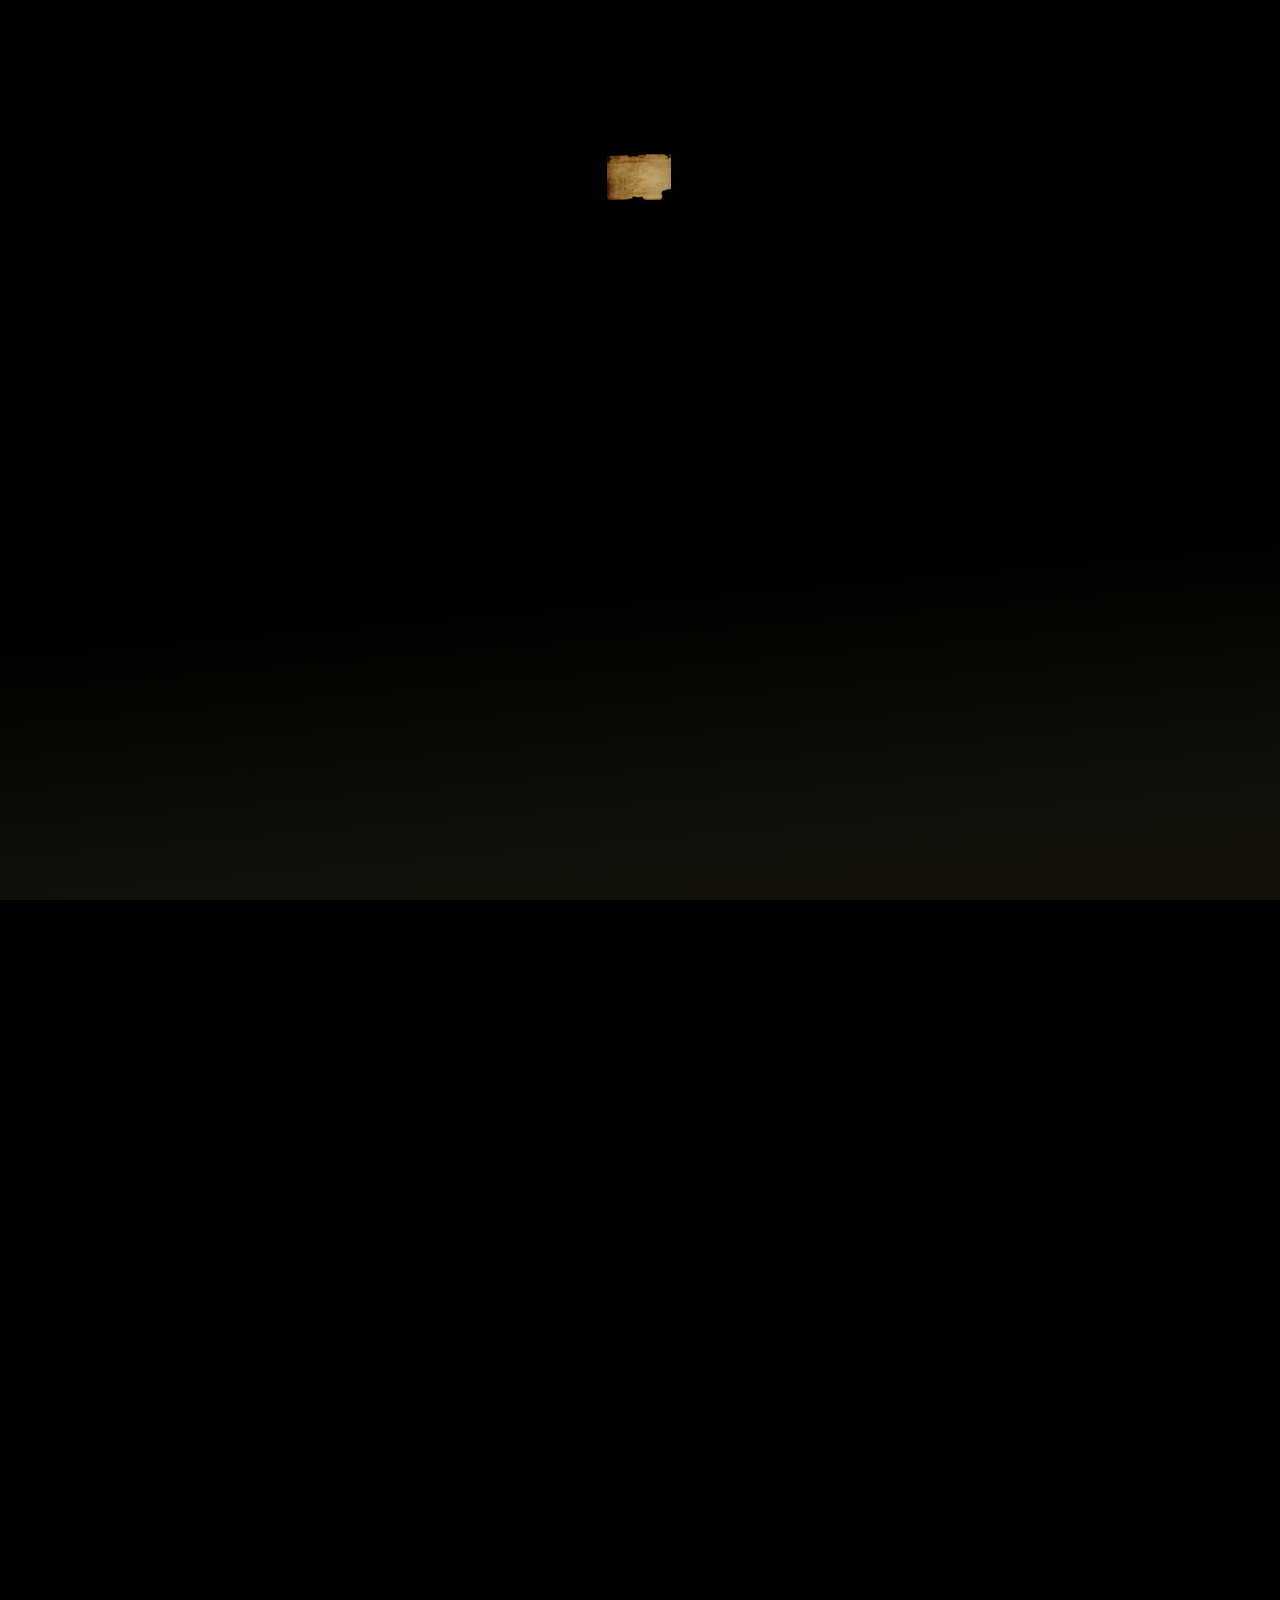
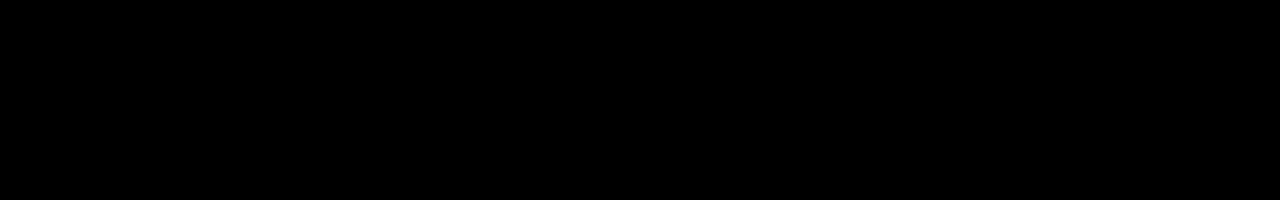
<file: index.html>
<!DOCTYPE html>
<html lang="en">
  <head>
    <meta charset="UTF-8" />
    <meta name="viewport" content="width=device-width, initial-scale=1.0" />
    <title>Puzzle</title>

    <link rel="stylesheet" href="./styles/introPage.css" />
    <link rel="stylesheet" href="./styles/nightSky.css" />
    <link rel="stylesheet" href="https://www.w3schools.com/w3css/4/w3.css" />
    <link
      href="https://fonts.googleapis.com/css2?family=Aladin&display=swap"
      rel="stylesheet"
    />

    <!-- Bootstrap Scripts -->
    <script
      src="https://code.jquery.com/jquery-3.5.1.min.js"
      integrity="sha256-9/aliU8dGd2tb6OSsuzixeV4y/faTqgFtohetphbbj0="
      crossorigin="anonymous"
    ></script>
    <script
      src="https://cdn.jsdelivr.net/npm/popper.js@1.16.1/dist/umd/popper.min.js"
      integrity="sha384-9/reFTGAW83EW2RDu2S0VKaIzap3H66lZH81PoYlFhbGU+6BZp6G7niu735Sk7lN"
      crossorigin="anonymous"
    ></script>
    <script
      src="https://stackpath.bootstrapcdn.com/bootstrap/4.5.2/js/bootstrap.min.js"
      integrity="sha384-B4gt1jrGC7Jh4AgTPSdUtOBvfO8shuf57BaghqFfPlYxofvL8/KUEfYiJOMMV+rV"
      crossorigin="anonymous"
    ></script>
    <link rel="stylesheet" href="https://www.w3schools.com/w3css/4/w3.css" />
  </head>
  <body>
    <div class="container-fluid">
      <button onclick="myFunction()">
        <img src="Images/small.png" alt="" id="bigImg" class="paper" />
      </button>

      <button onclick="myFunction()">
        <img src="Images/oldPaper.png" alt="" id="smallImg" class="hor" />
      </button>
      <p class="welcomeNote horp">Welcome to Costa's Puzzle</p>
      <p class="welcomeNote horp2">
        Some Rules before you start over using your stagnant cells:
      </p>
      <ul class="welcomeNote horp3">
        <li>Dont Check the code (inspect, github ...etc).</li>
        <li>Dont brute force!.</li>
        <li>It gets progressivly harder.</li>
        <li>
          Since that I would have needed a lot of time to redo my code to record
          name and time, please record your own time accordingly.
        </li>
        <li>Solve it in one go, so that the time recorded is accurate.</li>
        <li>Most of all enjoy and report any bug.</li>
      </ul>
      <a href="puzzle1.html" class="welcomeNote horp4"
        >Start the puzzle already!</a
      >
    </div>

    <script>
      function myFunction() {
        var x = document.getElementById("smallImg");
        var y = document.getElementById("bigImg");
        var z = document.getElementsByClassName("welcomeNote");
        if (x.style.display === "none") {
          for (var i = 0; i < z.length; i++) {
            z[i].style.display = "block";
            z[i].classList.add("w3-animate-zoom");
          }
          x.style.display = "block";
          x.classList.add("w3-animate-zoom");
          y.style.display = "none";
        } else {
          x.style.display = "none";
          for (var i = 0; i < z.length; i++) {
            z[i].style.display = "none";
          }
          y.style.display = "block";
        }
      }
    </script>
    <!-- partial:index.partial.html -->
    <div class="shootingStarContainer">
      <div class="shootingStar"></div>
      <div class="shootingStar"></div>
      <div class="shootingStar"></div>
      <div class="shootingStar"></div>
      <div class="shootingStar"></div>
      <div class="shootingStar"></div>
      <div class="shootingStar"></div>
      <div class="shootingStar"></div>
      <div class="shootingStar"></div>
      <div class="shootingStar"></div>
    </div>
    <div class="shootingStarContainer">
      <div class="shootingStar"></div>
      <div class="shootingStar"></div>
      <div class="shootingStar"></div>
      <div class="shootingStar"></div>
      <div class="shootingStar"></div>
      <div class="shootingStar"></div>
      <div class="shootingStar"></div>
      <div class="shootingStar"></div>
      <div class="shootingStar"></div>
      <div class="shootingStar"></div>
    </div>
    <div class="shootingStarContainer">
      <div class="shootingStar"></div>
      <div class="shootingStar"></div>
      <div class="shootingStar"></div>
      <div class="shootingStar"></div>
      <div class="shootingStar"></div>
      <div class="shootingStar"></div>
      <div class="shootingStar"></div>
      <div class="shootingStar"></div>
      <div class="shootingStar"></div>
      <div class="shootingStar"></div>
    </div>

    <div class="stars"></div>
    <div class="twinkleMask"></div>
    <div class="twinkleMask2"></div>
    <div class="clouds"></div>

    <div class="fogContainer">
      <div class="fog"></div>
    </div>

    <!-- partial -->
  </body>
</html>
</file>
<file: styles/introPage.css>
.container-fluid {
  position: relative;
  z-index: 9;
  font-family: "Aladin", cursive;
  margin: 10% 25%;
  padding: 2% 5% 2%;
  text-align: center;
}
.hor {
  display: none;
  height: 600px;
}

.welcomeNote {
  width: 50%;
  -webkit-user-select: none;
  -khtml-user-select: none;
  -webkit-touch-callout: none;
  -moz-user-select: none;
  -o-user-select: none;
  display: none;
  position: absolute;
}
.horp {
  top: 15%;
  left: 26%;
  font-size: 2.5rem;
}
.horp2 {
  top: 25%;
  left: 20%;
  font-size: 1.5rem;
}
.horp3 {
  text-align: left;
  top: 35%;
  left: 20%;
  font-size: 1.3rem;
  font-weight: 800;
}
.horp4 {
  top: 70%;
  left: 28%;
  font-size: 2rem;
  font-weight: bold;
  text-decoration: none;
}

button {
  background: transparent;
  border: none !important;
  outline: none;
}
@keyframes float {
  0% {
    /* box-shadow: 0 5px 15px 0px rgba(0, 0, 0, 0.6); */
    transform: translatey(0px);
  }
  50% {
    /* box-shadow: 0 25px 15px 0px rgba(0, 0, 0, 0.2); */
    transform: translatey(-50px);
  }
  100% {
    /* box-shadow: 0 5px 15px 0px rgba(0, 0, 0, 0.6); */
    transform: translatey(0px);
  }
}
.paper {
  animation: float 6s ease-in-out infinite;
}
</file>
<file: styles/nightSky.css>
* {
  margin: 0;
  padding: 0;
}

body {
  background: #000;
  height: 100vh;
  overflow: hidden;
}

.shootingStarContainer:nth-child(1) {
  position: absolute;
  width: 100%;
  height: 130%;
  -webkit-transform: rotate(44deg);
          transform: rotate(44deg);
  z-index: 10;
}
.shootingStarContainer:nth-child(2) {
  position: absolute;
  width: 100%;
  height: 130%;
  -webkit-transform: rotate(44deg);
          transform: rotate(44deg);
  z-index: 10;
}
.shootingStarContainer:nth-child(3) {
  position: absolute;
  width: 100%;
  height: 130%;
  -webkit-transform: rotate(37deg);
          transform: rotate(37deg);
  z-index: 10;
}

.shootingStar {
  position: absolute;
  height: 1px;
  background: linear-gradient(-70deg, #ffebeb, black);
}
.shootingStarContainer:nth-child(1) .shootingStar:nth-child(1) {
  left: calc(31%);
  top: calc(11%);
  -webkit-animation: shootingFrames 1390ms ease-in-out 28988ms;
          animation: shootingFrames 1390ms ease-in-out 28988ms;
  opacity: 0.41;
}
.shootingStarContainer:nth-child(1) .shootingStar:nth-child(2) {
  left: calc(38%);
  top: calc(35%);
  -webkit-animation: shootingFrames 2353ms ease-in-out 10409ms;
          animation: shootingFrames 2353ms ease-in-out 10409ms;
  opacity: 0.2;
}
.shootingStarContainer:nth-child(1) .shootingStar:nth-child(3) {
  left: calc(14%);
  top: calc(41%);
  -webkit-animation: shootingFrames 2185ms ease-in-out 32369ms;
          animation: shootingFrames 2185ms ease-in-out 32369ms;
  opacity: 0.75;
}
.shootingStarContainer:nth-child(1) .shootingStar:nth-child(4) {
  left: calc(2%);
  top: calc(70%);
  -webkit-animation: shootingFrames 1716ms ease-in-out 39152ms;
          animation: shootingFrames 1716ms ease-in-out 39152ms;
  opacity: 0.19;
}
.shootingStarContainer:nth-child(1) .shootingStar:nth-child(5) {
  left: calc(18%);
  top: calc(44%);
  -webkit-animation: shootingFrames 2608ms ease-in-out 26086ms;
          animation: shootingFrames 2608ms ease-in-out 26086ms;
  opacity: 0.2;
}
.shootingStarContainer:nth-child(1) .shootingStar:nth-child(6) {
  left: calc(24%);
  top: calc(65%);
  -webkit-animation: shootingFrames 1975ms ease-in-out 53956ms;
          animation: shootingFrames 1975ms ease-in-out 53956ms;
  opacity: 0.44;
}
.shootingStarContainer:nth-child(1) .shootingStar:nth-child(7) {
  left: calc(20%);
  top: calc(53%);
  -webkit-animation: shootingFrames 2680ms ease-in-out 30952ms;
          animation: shootingFrames 2680ms ease-in-out 30952ms;
  opacity: 0.85;
}
.shootingStarContainer:nth-child(1) .shootingStar:nth-child(8) {
  left: calc(50%);
  top: calc(15%);
  -webkit-animation: shootingFrames 961ms ease-in-out 21112ms;
          animation: shootingFrames 961ms ease-in-out 21112ms;
  opacity: 0.32;
}
.shootingStarContainer:nth-child(1) .shootingStar:nth-child(9) {
  left: calc(46%);
  top: calc(91%);
  -webkit-animation: shootingFrames 1427ms ease-in-out 17243ms;
          animation: shootingFrames 1427ms ease-in-out 17243ms;
  opacity: 0.24;
}
.shootingStarContainer:nth-child(1) .shootingStar:nth-child(10) {
  left: calc(20%);
  top: calc(62%);
  -webkit-animation: shootingFrames 1427ms ease-in-out 17784ms;
          animation: shootingFrames 1427ms ease-in-out 17784ms;
  opacity: 0.25;
}
.shootingStarContainer:nth-child(2) .shootingStar:nth-child(1) {
  left: calc(9%);
  top: calc(90%);
  -webkit-animation: shootingFrames 941ms ease-in-out 3366ms;
          animation: shootingFrames 941ms ease-in-out 3366ms;
  opacity: 0.63;
}
.shootingStarContainer:nth-child(2) .shootingStar:nth-child(2) {
  left: calc(13%);
  top: calc(18%);
  -webkit-animation: shootingFrames 2246ms ease-in-out 58256ms;
          animation: shootingFrames 2246ms ease-in-out 58256ms;
  opacity: 0.88;
}
.shootingStarContainer:nth-child(2) .shootingStar:nth-child(3) {
  left: calc(1%);
  top: calc(19%);
  -webkit-animation: shootingFrames 1039ms ease-in-out 13552ms;
          animation: shootingFrames 1039ms ease-in-out 13552ms;
  opacity: 0.89;
}
.shootingStarContainer:nth-child(2) .shootingStar:nth-child(4) {
  left: calc(3%);
  top: calc(6%);
  -webkit-animation: shootingFrames 1352ms ease-in-out 27650ms;
          animation: shootingFrames 1352ms ease-in-out 27650ms;
  opacity: 0.62;
}
.shootingStarContainer:nth-child(2) .shootingStar:nth-child(5) {
  left: calc(48%);
  top: calc(88%);
  -webkit-animation: shootingFrames 1309ms ease-in-out 27723ms;
          animation: shootingFrames 1309ms ease-in-out 27723ms;
  opacity: 0.83;
}
.shootingStarContainer:nth-child(2) .shootingStar:nth-child(6) {
  left: calc(19%);
  top: calc(34%);
  -webkit-animation: shootingFrames 1464ms ease-in-out 41028ms;
          animation: shootingFrames 1464ms ease-in-out 41028ms;
  opacity: 0.68;
}
.shootingStarContainer:nth-child(2) .shootingStar:nth-child(7) {
  left: calc(22%);
  top: calc(66%);
  -webkit-animation: shootingFrames 2220ms ease-in-out 42756ms;
          animation: shootingFrames 2220ms ease-in-out 42756ms;
  opacity: 0.71;
}
.shootingStarContainer:nth-child(2) .shootingStar:nth-child(8) {
  left: calc(28%);
  top: calc(18%);
  -webkit-animation: shootingFrames 2603ms ease-in-out 7034ms;
          animation: shootingFrames 2603ms ease-in-out 7034ms;
  opacity: 0.61;
}
.shootingStarContainer:nth-child(2) .shootingStar:nth-child(9) {
  left: calc(32%);
  top: calc(94%);
  -webkit-animation: shootingFrames 1170ms ease-in-out 40541ms;
          animation: shootingFrames 1170ms ease-in-out 40541ms;
  opacity: 0.6;
}
.shootingStarContainer:nth-child(2) .shootingStar:nth-child(10) {
  left: calc(29%);
  top: calc(71%);
  -webkit-animation: shootingFrames 1392ms ease-in-out 14847ms;
          animation: shootingFrames 1392ms ease-in-out 14847ms;
  opacity: 0.35;
}
.shootingStarContainer:nth-child(3) .shootingStar:nth-child(1) {
  left: calc(40%);
  top: calc(58%);
  -webkit-animation: shootingFrames 1397ms ease-in-out 48792ms;
          animation: shootingFrames 1397ms ease-in-out 48792ms;
  opacity: 0.74;
}
.shootingStarContainer:nth-child(3) .shootingStar:nth-child(2) {
  left: calc(34%);
  top: calc(20%);
  -webkit-animation: shootingFrames 1794ms ease-in-out 54650ms;
          animation: shootingFrames 1794ms ease-in-out 54650ms;
  opacity: 0.44;
}
.shootingStarContainer:nth-child(3) .shootingStar:nth-child(3) {
  left: calc(47%);
  top: calc(96%);
  -webkit-animation: shootingFrames 1489ms ease-in-out 2648ms;
          animation: shootingFrames 1489ms ease-in-out 2648ms;
  opacity: 0.8;
}
.shootingStarContainer:nth-child(3) .shootingStar:nth-child(4) {
  left: calc(29%);
  top: calc(19%);
  -webkit-animation: shootingFrames 1951ms ease-in-out 23244ms;
          animation: shootingFrames 1951ms ease-in-out 23244ms;
  opacity: 0.83;
}
.shootingStarContainer:nth-child(3) .shootingStar:nth-child(5) {
  left: calc(14%);
  top: calc(78%);
  -webkit-animation: shootingFrames 1679ms ease-in-out 49640ms;
          animation: shootingFrames 1679ms ease-in-out 49640ms;
  opacity: 0.81;
}
.shootingStarContainer:nth-child(3) .shootingStar:nth-child(6) {
  left: calc(25%);
  top: calc(86%);
  -webkit-animation: shootingFrames 1364ms ease-in-out 7512ms;
          animation: shootingFrames 1364ms ease-in-out 7512ms;
  opacity: 0.52;
}
.shootingStarContainer:nth-child(3) .shootingStar:nth-child(7) {
  left: calc(24%);
  top: calc(33%);
  -webkit-animation: shootingFrames 755ms ease-in-out 33045ms;
          animation: shootingFrames 755ms ease-in-out 33045ms;
  opacity: 0.68;
}
.shootingStarContainer:nth-child(3) .shootingStar:nth-child(8) {
  left: calc(45%);
  top: calc(57%);
  -webkit-animation: shootingFrames 1402ms ease-in-out 6347ms;
          animation: shootingFrames 1402ms ease-in-out 6347ms;
  opacity: 0.35;
}
.shootingStarContainer:nth-child(3) .shootingStar:nth-child(9) {
  left: calc(19%);
  top: calc(63%);
  -webkit-animation: shootingFrames 1035ms ease-in-out 24337ms;
          animation: shootingFrames 1035ms ease-in-out 24337ms;
  opacity: 0.71;
}
.shootingStarContainer:nth-child(3) .shootingStar:nth-child(10) {
  left: calc(43%);
  top: calc(91%);
  -webkit-animation: shootingFrames 2003ms ease-in-out 41953ms;
          animation: shootingFrames 2003ms ease-in-out 41953ms;
  opacity: 0.81;
}

@-webkit-keyframes shootingFrames {
  0% {
    -webkit-transform: translateX(0);
            transform: translateX(0);
    width: 0;
  }
  30% {
    width: 200px;
  }
  100% {
    width: 0;
    -webkit-transform: translateX(865px);
            transform: translateX(865px);
  }
}

@keyframes shootingFrames {
  0% {
    -webkit-transform: translateX(0);
            transform: translateX(0);
    width: 0;
  }
  30% {
    width: 200px;
  }
  100% {
    width: 0;
    -webkit-transform: translateX(865px);
            transform: translateX(865px);
  }
}
.stars,
.twinkleMask,
.twinkleMask2,
.clouds {
  position: absolute;
  top: 0;
  left: 0;
  right: 0;
  bottom: 0;
  width: 100%;
  height: 100%;
  display: block;
}

.stars {
  background: #000 url("https://wolf.drjm.co.uk/nightsky/stars.jpg") repeat top center;
  z-index: 0;
}

.twinkleMask {
  background: transparent url("https://wolf.drjm.co.uk/nightsky/twinklemask.png") repeat top center;
  z-index: 1;
  -webkit-animation: twinkleFrames 700s linear infinite;
          animation: twinkleFrames 700s linear infinite;
}

.twinkleMask2 {
  background: transparent url("https://wolf.drjm.co.uk/nightsky/twinkleMask2.png") repeat top center;
  z-index: 2;
  height: 200%;
  -webkit-animation: twinkleFrames2 300s linear infinite;
          animation: twinkleFrames2 300s linear infinite;
}

.clouds {
  background: transparent url("https://wolf.drjm.co.uk/nightsky/clouds.png") repeat top center;
  z-index: 3;
  height: 150%;
  -webkit-animation: cloudsFrames 300s linear infinite;
          animation: cloudsFrames 300s linear infinite;
}

.fogContainer {
  width: 100vw;
  height: 100vh;
  overflow: hidden;
  position: relative;
  z-index: 7;
}

.fog {
  position: absolute;
  left: -50%;
  top: -30%;
  width: 200%;
  height: 200%;
  -webkit-animation-name: fogFrames;
          animation-name: fogFrames;
  -webkit-animation-duration: 60s;
          animation-duration: 60s;
  -webkit-animation-timing-function: linear;
          animation-timing-function: linear;
  -webkit-animation-iteration-count: infinite;
          animation-iteration-count: infinite;
  -webkit-animation-direction: alternate;
          animation-direction: alternate;
  background: linear-gradient(-5deg, #00000000 0%, #ffffff15 40%, #74590121 45%, #8b845b21 55%, #00000000 70%);
}

@-webkit-keyframes fogFrames {
  0% {
    -webkit-transform: none;
            transform: none;
  }
  10% {
    -webkit-transform: scaleY(0.75) translate(5%, -2%) rotate(15deg);
            transform: scaleY(0.75) translate(5%, -2%) rotate(15deg);
  }
  25% {
    -webkit-transform: scaleY(1) translate(10%, 7%);
            transform: scaleY(1) translate(10%, 7%);
  }
  50% {
    -webkit-transform: scaleY(0.5) rotate(-15deg);
            transform: scaleY(0.5) rotate(-15deg);
  }
  75% {
    -webkit-transform: scaleY(0.2) translate(7%, -2%);
            transform: scaleY(0.2) translate(7%, -2%);
  }
  100% {
    -webkit-transform: none;
            transform: none;
  }
}

@keyframes fogFrames {
  0% {
    -webkit-transform: none;
            transform: none;
  }
  10% {
    -webkit-transform: scaleY(0.75) translate(5%, -2%) rotate(15deg);
            transform: scaleY(0.75) translate(5%, -2%) rotate(15deg);
  }
  25% {
    -webkit-transform: scaleY(1) translate(10%, 7%);
            transform: scaleY(1) translate(10%, 7%);
  }
  50% {
    -webkit-transform: scaleY(0.5) rotate(-15deg);
            transform: scaleY(0.5) rotate(-15deg);
  }
  75% {
    -webkit-transform: scaleY(0.2) translate(7%, -2%);
            transform: scaleY(0.2) translate(7%, -2%);
  }
  100% {
    -webkit-transform: none;
            transform: none;
  }
}
@-webkit-keyframes twinkleFrames {
  from {
    background-position: 0 0;
  }
  to {
    background-position: -10000px 5000px;
  }
}
@keyframes twinkleFrames {
  from {
    background-position: 0 0;
  }
  to {
    background-position: -10000px 5000px;
  }
}
@-webkit-keyframes twinkleFrames2 {
  from {
    background-position: 0 0;
  }
  to {
    background-position: 10000px 5000px;
  }
}
@keyframes twinkleFrames2 {
  from {
    background-position: 0 0;
  }
  to {
    background-position: 10000px 5000px;
  }
}
@-webkit-keyframes cloudsFrames {
  from {
    background-position: 0 0;
  }
  to {
    background-position: 10000px 0;
  }
}
@keyframes cloudsFrames {
  from {
    background-position: 0 0;
  }
  to {
    background-position: 10000px 0;
  }
}
</file>
